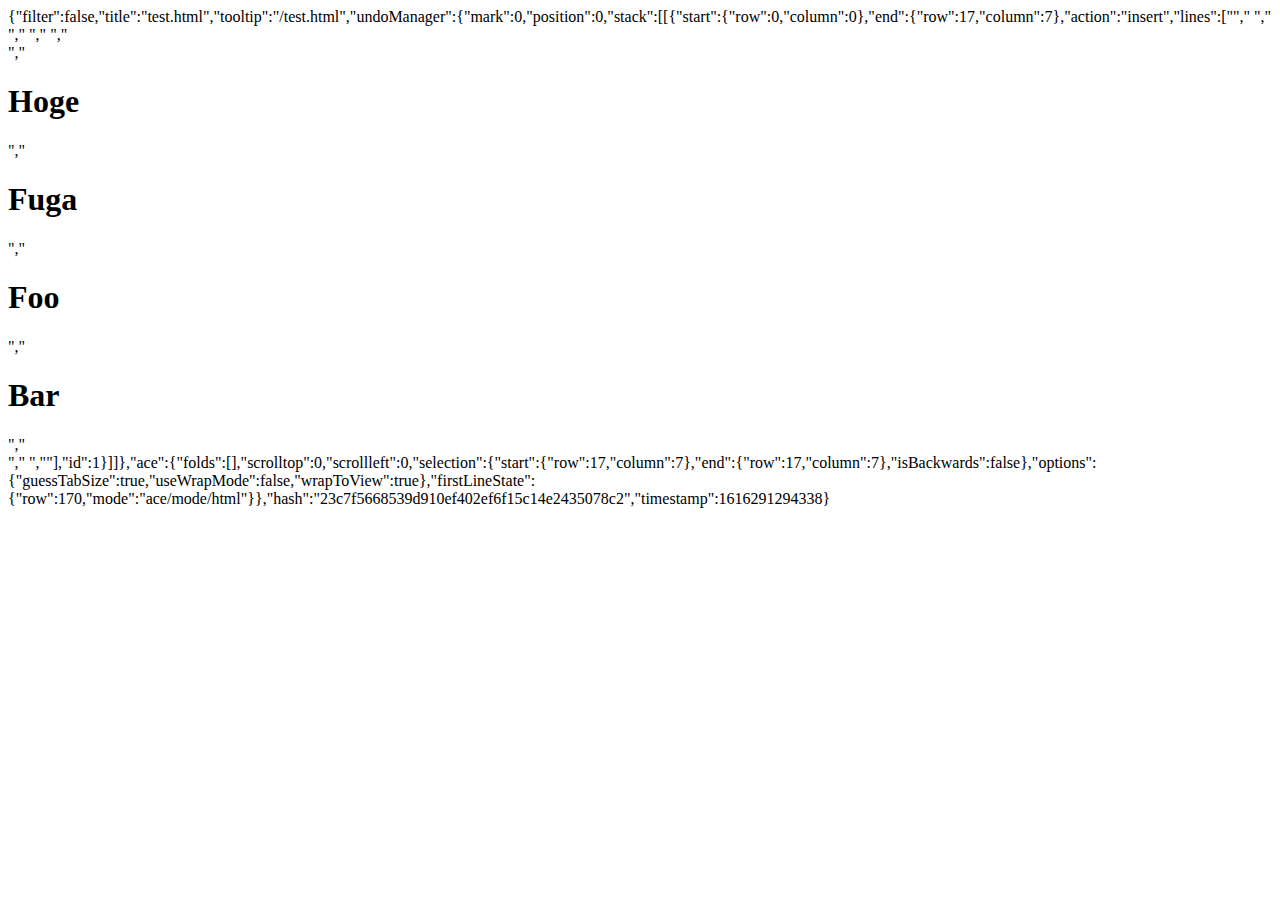
<file: .c9/metadata/environment/test.html>
{"filter":false,"title":"test.html","tooltip":"/test.html","undoManager":{"mark":0,"position":0,"stack":[[{"start":{"row":0,"column":0},"end":{"row":17,"column":7},"action":"insert","lines":["<html lang=\"ja\">","    <head>","        <style>","            #flex-start {","                display: flex;","                align-items: flex-start;","            }","        </style>","    </head>","    <body>","        <div id=\"flex-start\">","            <h1>Hoge</h1>","            <h1>Fuga</h1>","            <h1>Foo</h1>","            <h1>Bar</h1>","        </div>","    </body>","</html>"],"id":1}]]},"ace":{"folds":[],"scrolltop":0,"scrollleft":0,"selection":{"start":{"row":17,"column":7},"end":{"row":17,"column":7},"isBackwards":false},"options":{"guessTabSize":true,"useWrapMode":false,"wrapToView":true},"firstLineState":{"row":170,"mode":"ace/mode/html"}},"hash":"23c7f5668539d910ef402ef6f15c14e2435078c2","timestamp":1616291294338}
</file>
